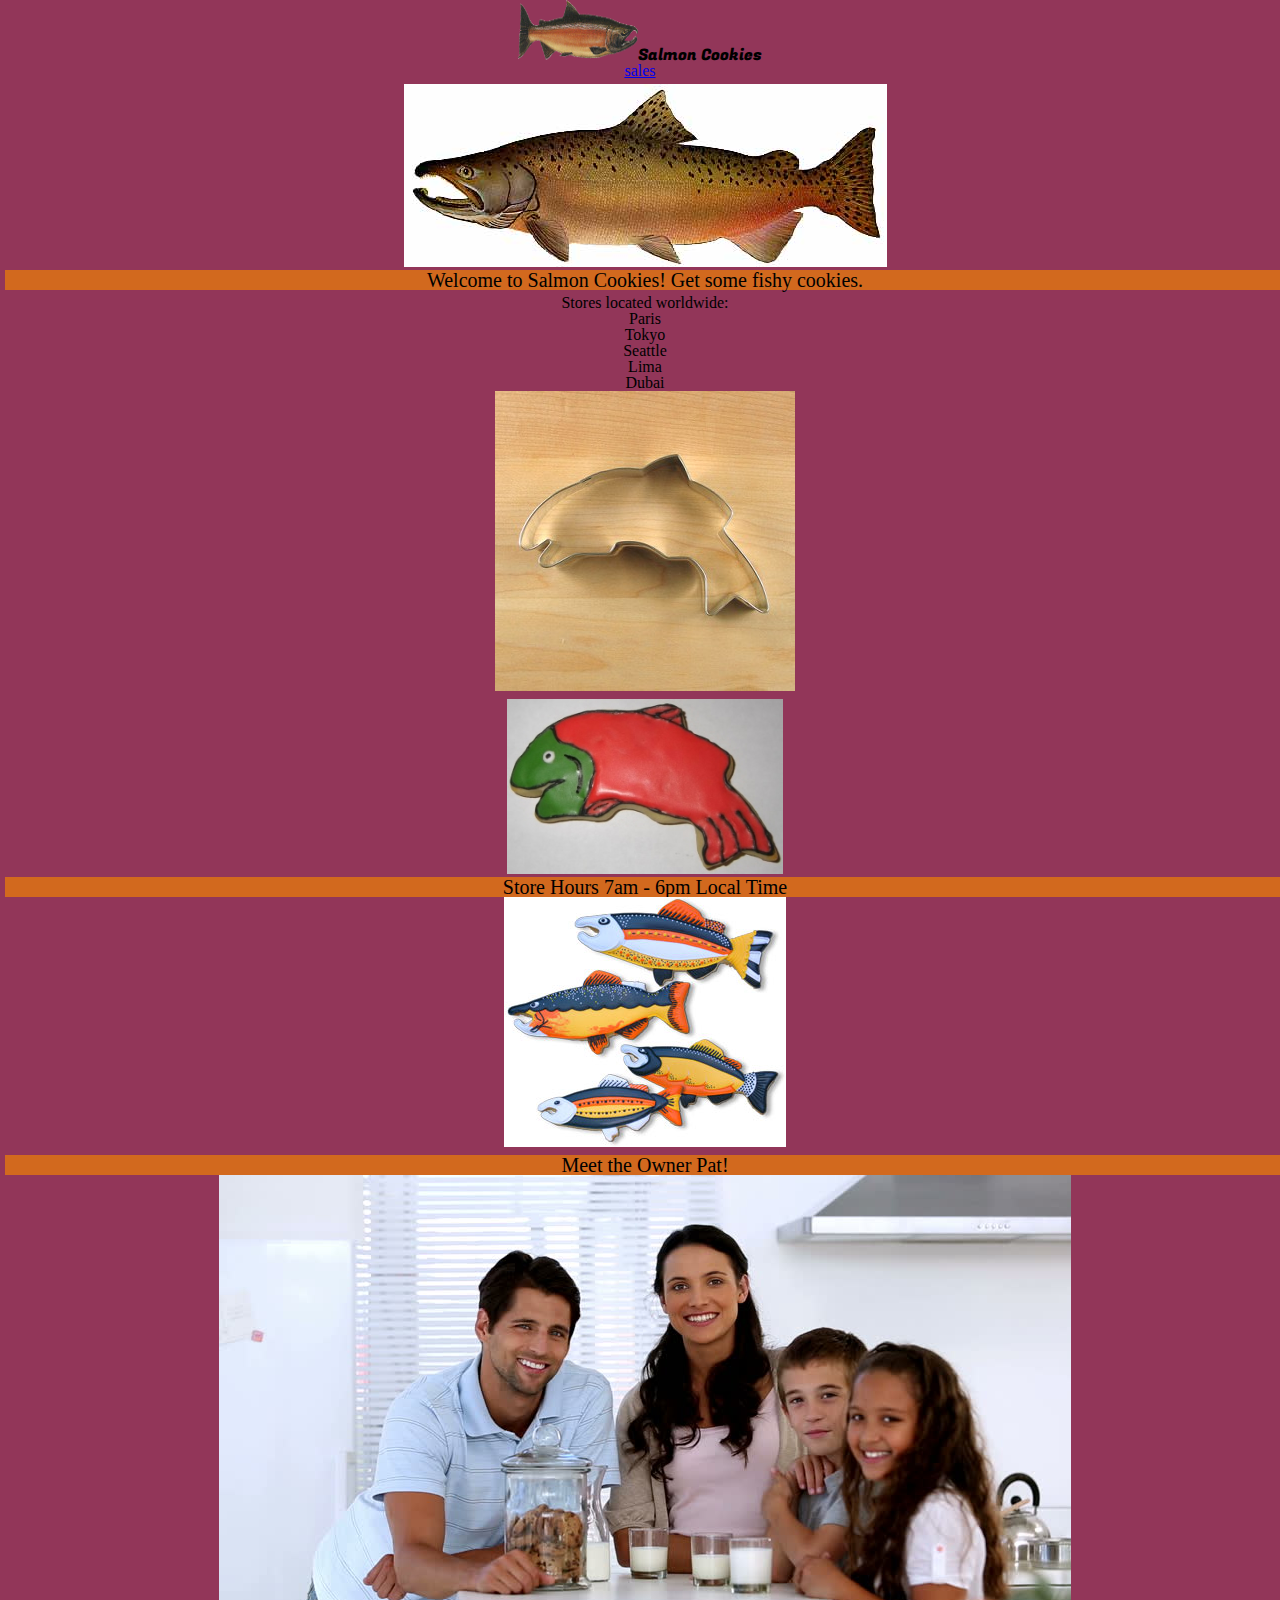
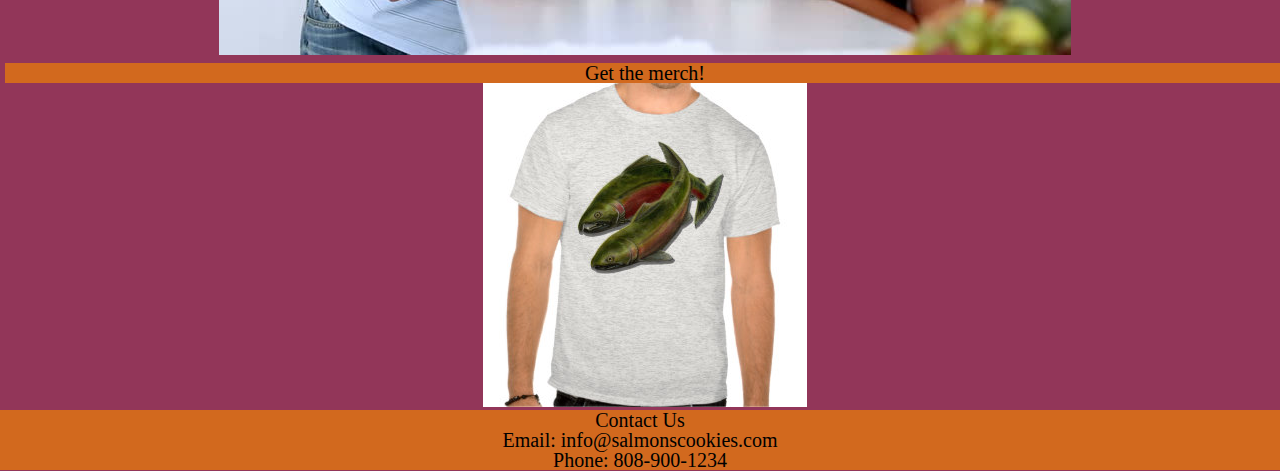
<file: index.html>
<!DOCTYPE html>
<html lang="en">
<head>
  <link rel="preconnect" href="https://fonts.googleapis.com">
<link rel="preconnect" href="https://fonts.gstatic.com" crossorigin>
<link href="https://fonts.googleapis.com/css2?family=Fugaz+One&display=swap" rel="stylesheet">
  <link rel="stylesheet" href="./reset.css">
  <link rel="stylesheet" href="./style.css">
  <meta charset="UTF-8">
  <meta http-equiv="X-UA-Compatible" content="IE=edge">
  <meta name="viewport" content="width=device-width, initial-scale=1.0">
  <title>Salmon Cookies</title>
 
</head>
<body>
  <header><img  id="logo" src="./imgs/salmon.png">Salmon Cookies</header>
  <a href="./sales.html">sales</a>
  <script src="./app.js"></script>

  <main>
    <div id = 'div1'>
        <img src="./imgs/chinook.jpeg"> 
        <p>Welcome to Salmon Cookies! Get some fishy cookies.</p>
  
    </div>

    <div id = 'div2'>
      <ul>Stores located worldwide:
        <li> Paris </li>
        <li> Tokyo </li>
        <li> Seattle </li>
        <li> Lima </li>
        <li> Dubai </li>
      </ul>
      <img src="./imgs/cutter.jpeg"> 

    </div>

    <div id = 'div3'>
      <img src="./imgs/frosted-cookie.jpeg">
      <p>Store Hours 7am - 6pm Local Time</p>
      <img src="./imgs/fish.jpeg">
    </div>

    <div id = 'div4'>
      <p>Meet the Owner Pat!</p>
      <img src="./imgs/family.jpeg" id="pat">
    </div>

    <div id = 'div5'>
      <p>Get the merch!</p>
      <img src="./imgs/shirt.jpeg">
    </div>

    <footer id="footer">
      <p>Contact Us</p>
        <p>Email: info@salmonscookies.com</p>
        <p>Phone: 808-900-1234</p>
    </footer>
  </main>
</body>
</html>
<!-- Your public-facing index.html page should include the following:

locations with addresses,
hours open
contact information
Anything else you feel necessary.
A link to your sales.html page
Be sure to also include a link to your index.html page on your sales.html pages as well. -->
</file>
<file: style.css>
body {
  background-color: rgb(146, 54, 89); text-align: center;
} 
h1 {
  background-color: crimson; color: black; text-align: center; font-size: 45px;
}
h2 {background-color: salmon; color: black; text-align: center; font-size: 35px;
} 

h3 {
  font-size: 25px;
}

p  {
  background-color: chocolate; color: black; text-align: center; font-size: 20px;
}

div{

  width: 100%; 
  height: 200px;
  padding: 5px;
  display: inline-block;
}

#div1{
  

}

#div2{

  
}
#div3{


}
#div4{

  
}
#div5{

  
}
#div6{

  
}

#logo{
  width: 120px;
  height: 60px;

}

table{
  border: 1px solid rgb(206, 206, 206);
  width: 100%;
  margin: 5px;
}

tr{
  border: 2px solid rgb(206, 206, 206);
}

td{
  border: 2px solid rgb(206, 206, 206);
  padding: 5px;
}

#form{
  padding-top: 10px;
  border: 2px solid rgb(206, 206, 206);
  padding-bottom: 10px;
  margin: 5px;
}

header{font-family: 'Fugaz One', cursive;}
</file>
